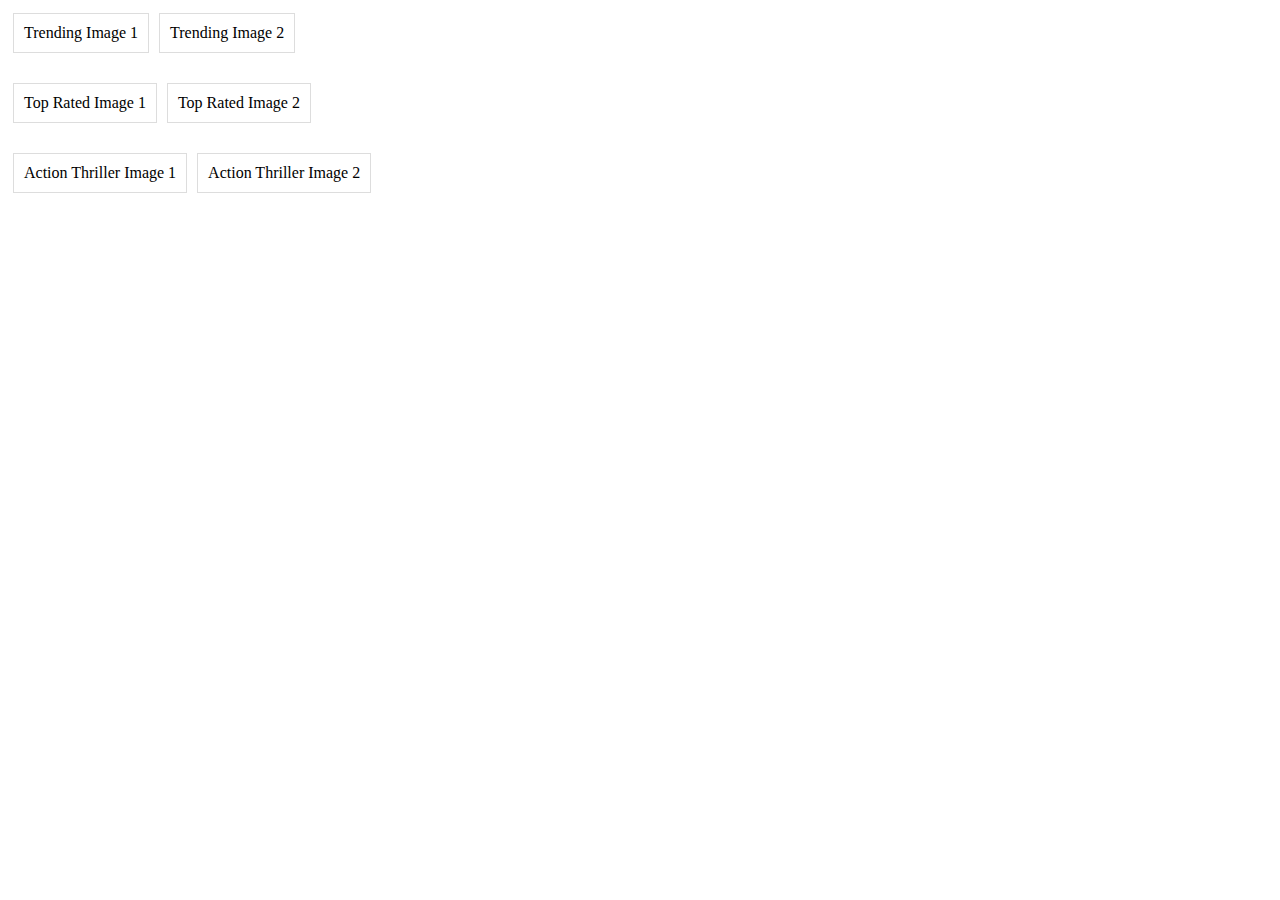
<file: reference.html>
<!-- <!DOCTYPE html>
<html lang="en">
<head>
    <meta charset="UTF-8">
    <meta name="viewport" content="width=device-width, initial-scale=1.0">
    <title>Item Click Example</title>
    <style>
        .movies {
            display: flex;
            flex-direction: column;
        }
        .trending, .top-rated, .top-rated-action-thriller {
            margin-bottom: 20px;
        }
        .moviescontent {
            display: flex;
            flex-wrap: wrap;
        }
        .images {
            cursor: pointer;
            padding: 10px;
            border: 1px solid #ddd;
            margin: 5px;
        }
    </style>
</head>
<body>
    <div class="movies">
        <div class="trending">
            <div class="moviescontent">
                <div class="images" data-id="1">Trending Image 1</div>
                <div class="images" data-id="2">Trending Image 2</div>
            </div>
        </div>
        <div class="top-rated">
            <div class="moviescontent">
                <div class="images" data-id="3">Top Rated Image 1</div>
                <div class="images" data-id="4">Top Rated Image 2</div>
            </div>
        </div>
        <div class="top-rated-action-thriller">
            <div class="moviescontent">
                <div class="images" data-id="5">Action Thriller Image 1</div>
                <div class="images" data-id="6">Action Thriller Image 2</div>
            </div>
        </div>
    </div>

    <script>
        // Custom function defined as a const
        const myCustomFunction = (itemId, parentClass) => {
            // Your custom logic here. For example:
            console.log('Custom function called with item ID:', itemId);
            console.log('Parent class:', parentClass);
            // Implement your custom logic
        };

        // JavaScript to handle click events
        document.addEventListener('DOMContentLoaded', (event) => {
            const moviesContainer = document.querySelector('.movies');

            moviesContainer.addEventListener('click', (event) => {
                if (event.target.classList.contains('images')) {
                    const itemId = event.target.getAttribute('data-id');
                    const parentClass = getParentClass(event.target);
                    console.log('Item clicked:', itemId);
                    console.log('Parent class:', parentClass);
                    handleItemClick(itemId, parentClass);
                }
            });

            function handleItemClick(itemId, parentClass) {
                // Call your custom function here
                myCustomFunction(itemId, parentClass);
            }

            function getParentClass(element) {
                while (element && !element.classList.contains('movies')) {
                    if (element.classList.contains('trending') || element.classList.contains('top-rated') || element.classList.contains('top-rated-action-thriller')) {
                        return element.className;
                    }
                    element = element.parentElement;
                }
                return null;
            }
        });
    </script>
</body>
</html> -->



<!DOCTYPE html>
<html lang="en">
<head>
    <meta charset="UTF-8">
    <meta name="viewport" content="width=device-width, initial-scale=1.0">
    <title>Item Click Example</title>
    <style>
        .movies {
            display: flex;
            flex-direction: column;
        }
        .trending, .top-rated, .top-rated-action-thriller {
            margin-bottom: 20px;
        }
        .moviescontent {
            display: flex;
            flex-wrap: wrap;
        }
        .images {
            cursor: pointer;
            padding: 10px;
            border: 1px solid #ddd;
            margin: 5px;
        }
        .video-overlay {
            display: none;
            position: fixed;
            top: 0;
            left: 0;
            width: 100%;
            height: 100%;
            background: rgba(0, 0, 0, 0.8);
            justify-content: center;
            align-items: center;
            z-index: 1000;
        }
        .video-overlay iframe {
            width: 80%;
            height: 80%;
        }
    </style>
</head>
<body>
    <div class="movies">
        <div class="trending">
            <div class="moviescontent">
                <div class="images" data-video-src="https://www.youtube.com/embed/trailer1">Trending Image 1</div>
                <div class="images" data-video-src="https://www.youtube.com/embed/trailer2">Trending Image 2</div>
            </div>
        </div>
        <div class="top-rated">
            <div class="moviescontent">
                <div class="images" data-video-src="https://www.youtube.com/embed/trailer3">Top Rated Image 1</div>
                <div class="images" data-video-src="https://www.youtube.com/embed/trailer4">Top Rated Image 2</div>
            </div>
        </div>
        <div class="top-rated-action-thriller">
            <div class="moviescontent">
                <div class="images" data-video-src="https://www.youtube.com/embed/trailer5">Action Thriller Image 1</div>
                <div class="images" data-video-src="https://www.youtube.com/embed/trailer6">Action Thriller Image 2</div>
            </div>
        </div>
    </div>
    
    <div class="video-overlay" id="videoOverlay">
        <iframe id="videoPlayer" frameborder="0" allowfullscreen></iframe>
    </div>

    <script>
        // Custom function to show video overlay
        const showVideoOverlay = (videoSrc) => {
            const videoOverlay = document.getElementById('videoOverlay');
            const videoPlayer = document.getElementById('videoPlayer');
            
            videoPlayer.src = videoSrc;
            videoOverlay.style.display = 'flex';
            document.body.style.overflow = 'hidden'; // Prevent scrolling
        };

        // JavaScript to handle click events
        document.addEventListener('DOMContentLoaded', (event) => {
            const moviesContainer = document.querySelector('.movies');

            moviesContainer.addEventListener('click', (event) => {
                if (event.target.classList.contains('images')) {
                    const videoSrc = event.target.getAttribute('data-video-src');
                    showVideoOverlay(videoSrc);
                }
            });

            // Close video overlay on click outside the video player
            const videoOverlay = document.getElementById('videoOverlay');
            videoOverlay.addEventListener('click', (event) => {
                if (event.target === videoOverlay) {
                    videoOverlay.style.display = 'none';
                    document.body.style.overflow = 'auto'; // Re-enable scrolling
                    document.getElementById('videoPlayer').src = ''; // Stop the video
                }
            });
        });
    </script>
</body>
</html>
</file>
